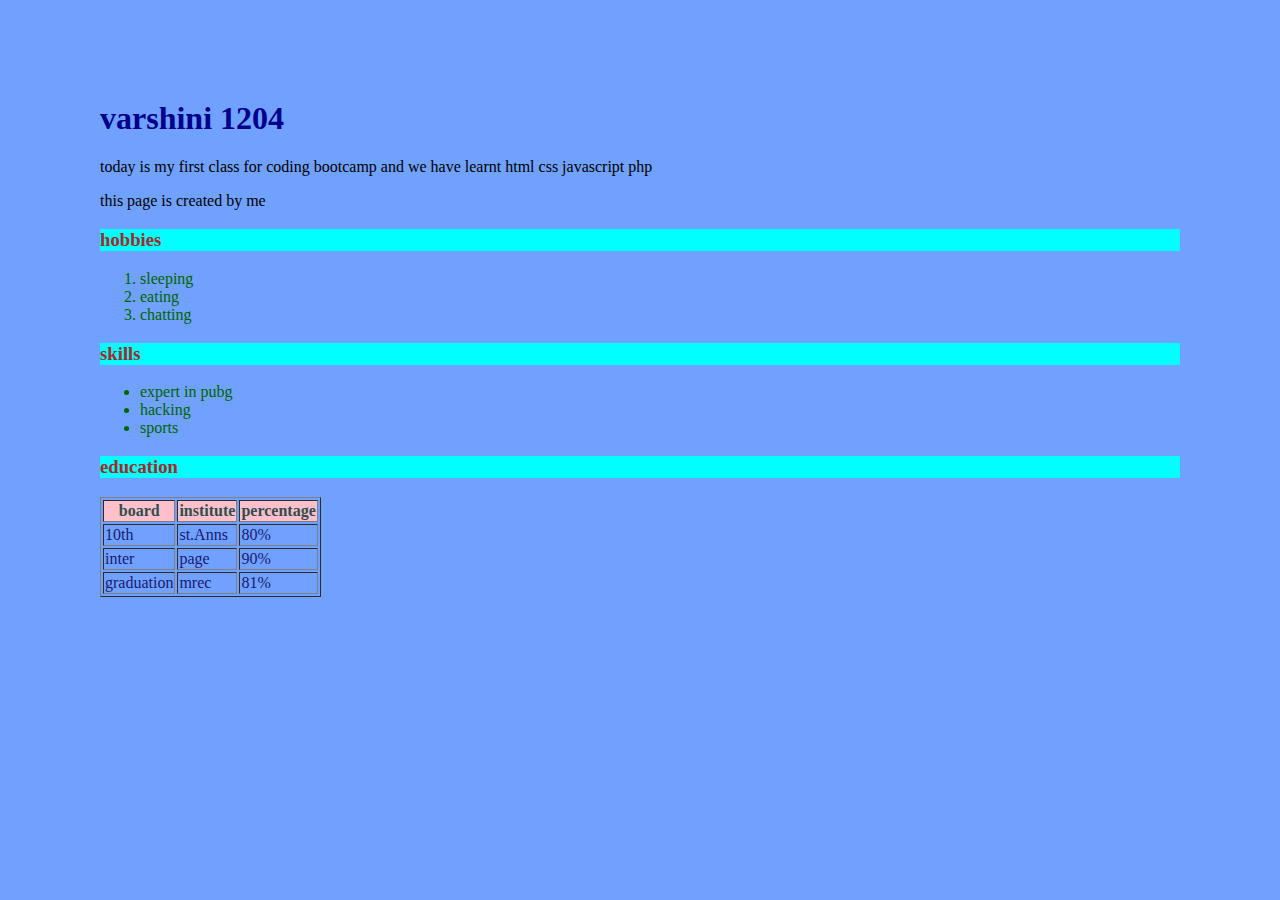
<file: index.html>
<!doctype html>
<html>
   <head>
       <meta charset="utf-8">   
       <title>my first webpage</title> 
    <meta name="keywords"
          content="my page, my website, first page">
          <meta name="description"
       content="this is my first web page">
     <link href="style.css" type="text/css" rel="stylesheet">
 </head>
 <body>
     <h1>varshini 1204</h1>
    <p>today is my first class for coding bootcamp and we have learnt html css javascript php </p>
     <p>this page is created by me</p>
     <h3>hobbies</h3>
     <ol>
         <li>sleeping</li>
         <li>eating</li>
         <li>chatting</li>
         </ol>
     <h3 id="first">skills</h3>
     <ul>
         <li>expert in pubg</li>
         <li> hacking</li>
         <li>sports</li>
     
     </ul>
     <h3>education</h3>
     <table border=1>
  <tr>
    <th>board</th>
    <th>institute</th> 
    <th>percentage</th>
  </tr>
  <tr>
    <td>10th</td>
    <td>st.Anns</td> 
    <td>80%</td>
  </tr>
  <tr>
    <td>inter</td>
    <td>page</td> 
    <td>90%</td>
  </tr>
         <tr>
    <td>graduation</td>
    <td>mrec</td> 
    <td>81%</td>
  </tr>
</table>
     
     
    </body>
</html>
</file>
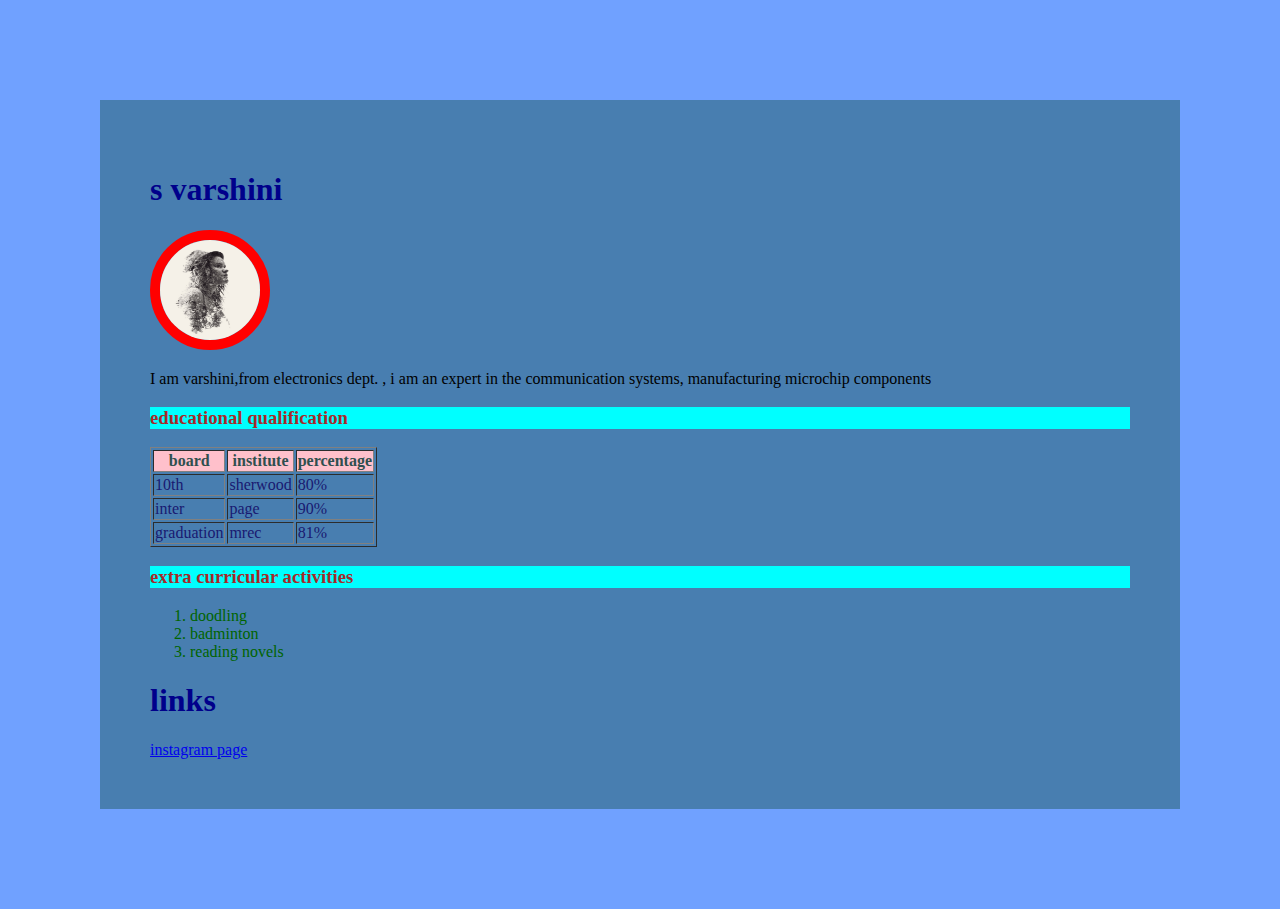
<file: resume.html>
<!doctype html>
<html>
   <head>
       <meta charset="utf-8">   
       <title>resume</title> 
    <meta name="keywords"
          content="my page, my website, resume">
          <meta name="description">
     <link href="style.css" type="text/css" rel="stylesheet">
 </head>
    <body>
        <div class="box">
       <h1>s varshini</h1>
        <img id="image" src="profile.jpg" />
        <p> I am varshini,from electronics dept. , i am an expert in the communication systems, manufacturing microchip components  </p>
    <h3>educational qualification</h3>
     <table border=1>
  <tr>
    <th>board</th>
    <th>institute</th> 
    <th>percentage</th>
      </tr>
  <tr>
    <td>10th</td>
    <td>sherwood</td> 
    <td>80%</td>
  </tr>
  <tr>
    <td>inter</td>
    <td>page</td> 
    <td>90%</td>
  </tr>
         <tr>
    <td>graduation</td>
    <td>mrec</td> 
    <td>81%</td>
  </tr>
</table>
    <h3>extra curricular activities</h3>
     <ol>
         <li>doodling</li>
         <li>badminton</li>
         <li>reading novels</li>
         </ol>
    <h1>links</h1>
    <a href="https://www.instagram.com/__varshini_/">instagram page</a>
            </div>
            </body>
</file>
<file: style.css>
h1{
    color:darkblue;
}
li{
    color:darkgreen;
} 
h3{
    color:brown;
    background:aqua;
}
th{
    color:darkslategray;
    background:pink;
} 
td{
    color:midnightblue;
} 
body{
    background: #70a1ff;
    margin:100px ;
    }
.box{
    background:#487eb0;
    background-image:aqua;
    padding:50px;
    }
#image{
    border: 10px solid red;
    width: 100px;
    height: 100px;
    border-radius:200px; 
    
}
</file>
